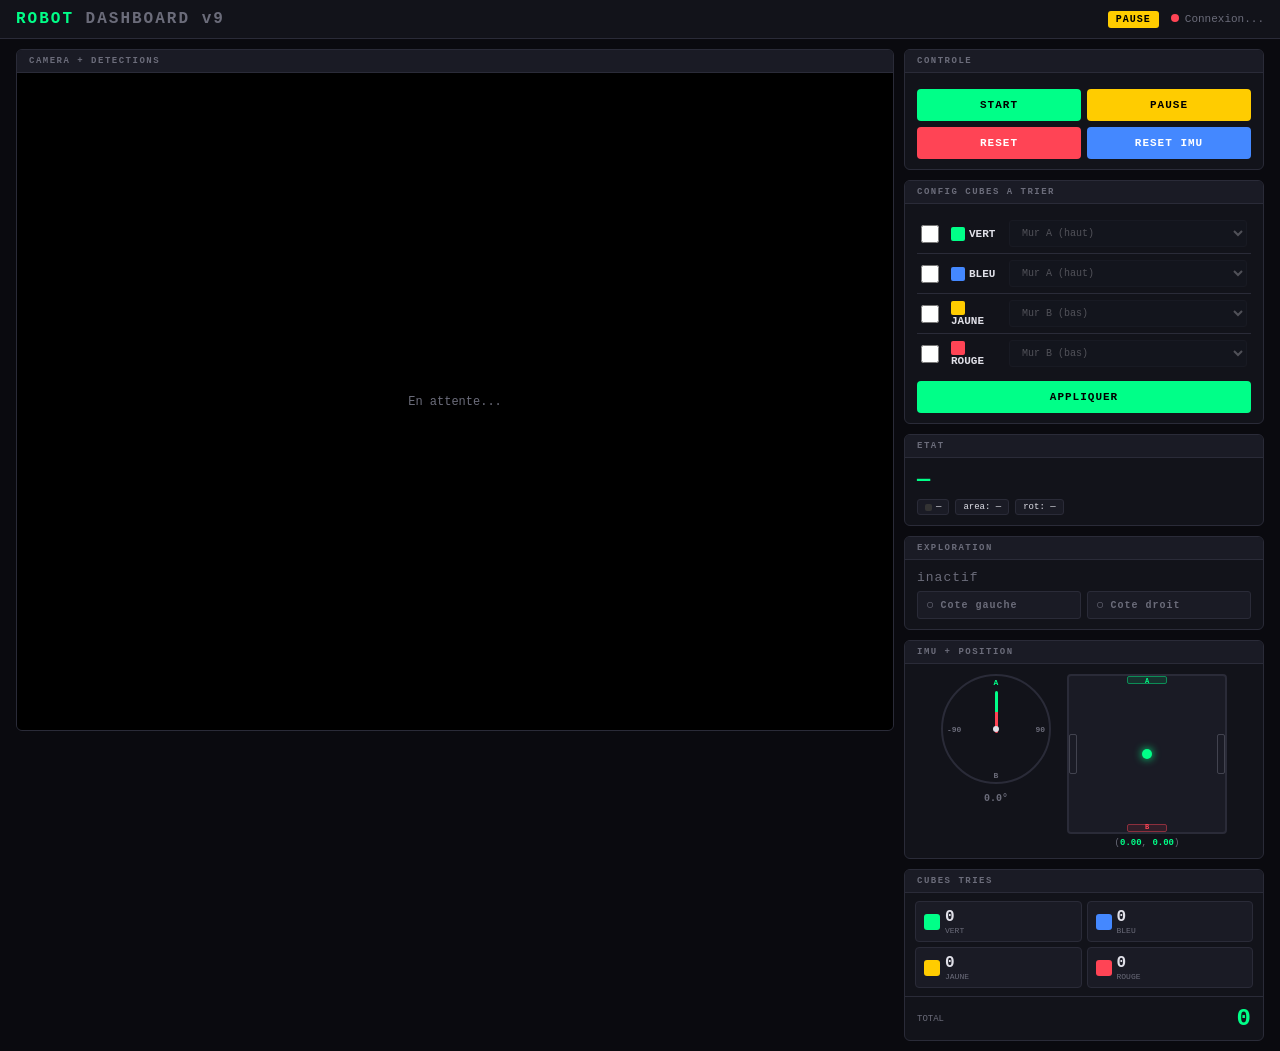
<file: src/robot_controller/web2/index.html>
<!DOCTYPE html>
<!--
  Dashboard web du robot trieur. Servi par dashboard_node sur le port 8080.

  Contenu:
    - Flux camera annote (GET /api/frame, refresh 200ms)
    - Panneaux de controle: Start / Pause / Reset / Reset IMU
    - Configuration couleurs + mapping mur de depot (POST /api/control)
    - Etat courant + carte exploration (GET /api/state, refresh 150ms)
    - Boussole IMU + mini-carte + compteurs de cubes tries

  Badge du header:
    ACTIVE (vert)  - robot en tri actif
    PAUSE  (jaune) - pause manuelle
    TERMINE (bleu) - auto-stop apres exploration complete

  Polling HTTP: pas de WebSocket, juste des fetch periodiques. Simple et
  suffisant pour 10Hz de donnees.
-->
<html lang="fr">
<head>
<meta charset="UTF-8">
<meta name="viewport" content="width=device-width, initial-scale=1.0">
<title>Robot Dashboard v9</title>
<style>
  * { margin: 0; padding: 0; box-sizing: border-box; }
  :root {
    --bg: #0a0a0f; --surface: #12131a; --surface2: #1a1b25;
    --border: #2a2b38; --text: #e0e0e8; --dim: #6b6c7a;
    --accent: #00ff88; --accent-dim: #00ff8833;
    --red: #ff4455; --blue: #4488ff; --yellow: #ffcc00; --green: #00ff88;
  }
  body { background:var(--bg); color:var(--text); font-family:'Courier New',monospace; }
  .header {
    display:flex; align-items:center; justify-content:space-between;
    padding:10px 16px; border-bottom:1px solid var(--border); background:var(--surface);
  }
  .header h1 { font-size:16px; color:var(--accent); letter-spacing:2px; }
  .header h1 span { color:var(--dim); }
  .dot { width:8px; height:8px; border-radius:50%; display:inline-block; margin-right:6px; }
  .dot.on { background:var(--green); animation:pulse 2s infinite; }
  .dot.off { background:var(--red); }
  @keyframes pulse { 0%,100%{opacity:1} 50%{opacity:0.3} }
  .conn { font-size:11px; color:var(--dim); display:flex; align-items:center; gap:12px; }
  .run-badge { padding:3px 8px; border-radius:3px; font-size:10px; font-weight:bold; letter-spacing:1px; }
  .run-badge.active { background:var(--green); color:#000; }
  .run-badge.paused { background:var(--yellow); color:#000; }
  .run-badge.done {
    background:var(--blue); color:#fff;
    animation: donePulse 1.6s ease-in-out infinite;
  }
  @keyframes donePulse {
    0%,100% { box-shadow: 0 0 0 0 rgba(68,136,255,0.6); }
    50%     { box-shadow: 0 0 0 6px rgba(68,136,255,0); }
  }
  .grid { display:grid; grid-template-columns:1fr 360px; gap:10px; padding:10px 16px; max-width:1320px; margin:0 auto; }
  .card { background:var(--surface); border:1px solid var(--border); border-radius:6px; overflow:hidden; }
  .card-head { padding:6px 12px; font-size:9px; font-weight:bold; text-transform:uppercase; letter-spacing:1.5px; color:var(--dim); border-bottom:1px solid var(--border); background:var(--surface2); }
  .cam-card { align-self:start; position:sticky; top:10px; }
  .cam-box { width:100%; aspect-ratio:4/3; background:#000; display:flex; align-items:center; justify-content:center; }
  .cam-box img { width:100%; height:100%; object-fit:contain; }
  .cam-box .wait { color:var(--dim); font-size:12px; }

  .state-box { padding:10px 12px; }
  .state-name { font-size:22px; font-weight:bold; color:var(--accent); }
  .chips { display:flex; gap:6px; margin-top:6px; flex-wrap:wrap; }
  .chip { display:inline-flex; align-items:center; gap:4px; padding:2px 7px; border-radius:3px; font-size:9px; background:var(--surface2); border:1px solid var(--border); }
  .cdot { width:7px; height:7px; border-radius:2px; }

  .imu-map { display:flex; align-items:flex-start; justify-content:center; gap:16px; padding:10px 8px; }
  .compass { position:relative; width:110px; height:110px; flex-shrink:0; }
  .c-ring { width:100%; height:100%; border:2px solid var(--border); border-radius:50%; position:relative; }
  .c-lbl { position:absolute; font-size:8px; font-weight:bold; color:var(--dim); }
  .c-lbl.n { top:2px; left:50%; transform:translateX(-50%); color:var(--accent); }
  .c-lbl.s { bottom:2px; left:50%; transform:translateX(-50%); }
  .c-lbl.e { right:4px; top:50%; transform:translateY(-50%); }
  .c-lbl.w { left:4px; top:50%; transform:translateY(-50%); }
  .needle { position:absolute; top:50%; left:50%; width:3px; height:42px; margin-left:-1.5px; margin-top:-38px; background:linear-gradient(var(--accent) 50%,var(--red) 50%); border-radius:2px; transform-origin:50% 80%; transition:transform 0.15s; }
  .c-center { position:absolute; top:50%; left:50%; width:6px; height:6px; margin:-3px; background:var(--text); border-radius:50%; }
  .hdg { text-align:center; font-size:16px; font-weight:bold; margin-top:4px; }
  .hdg span { color:var(--dim); font-size:10px; }

  .map-col { display:flex; flex-direction:column; align-items:center; }
  .arena-map { width:160px; height:160px; border:2px solid var(--border); position:relative; background:var(--surface2); border-radius:4px; }
  .arena-map .zone { position:absolute; opacity:0.5; }
  .zone-a { top:0; left:50%; transform:translateX(-50%); width:40px; height:8px; border:1px solid var(--green); background:var(--accent-dim); border-radius:2px; }
  .zone-b { bottom:0; left:50%; transform:translateX(-50%); width:40px; height:8px; border:1px solid var(--red); background:#ff445533; border-radius:2px; }
  .zone-l { left:0; top:50%; transform:translateY(-50%); width:8px; height:40px; border:1px solid var(--dim); border-radius:2px; }
  .zone-r { right:0; top:50%; transform:translateY(-50%); width:8px; height:40px; border:1px solid var(--dim); border-radius:2px; }
  .center-cross { position:absolute; top:50%; left:50%; width:6px; height:6px; margin:-3px; border:1px solid var(--dim); border-radius:50%; opacity:0.3; }
  .robot-dot { position:absolute; width:10px; height:10px; background:var(--accent); border-radius:50%; transform:translate(-50%,-50%); transition:all 0.3s; box-shadow:0 0 8px var(--accent); }
  .mlbl { position:absolute; font-size:7px; font-weight:bold; }
  .mlbl-a { top:1px; left:50%; transform:translateX(-50%); color:var(--green); }
  .mlbl-b { bottom:1px; left:50%; transform:translateX(-50%); color:var(--red); }
  .pos-info { text-align:center; font-size:9px; color:var(--dim); margin-top:4px; }
  .pos-info .val { color:var(--accent); font-weight:bold; }

  .cubes { display:grid; grid-template-columns:1fr 1fr; gap:5px; padding:8px 10px; }
  .cc { display:flex; align-items:center; gap:5px; padding:6px 8px; background:var(--surface2); border-radius:4px; border:1px solid var(--border); }
  .cb { width:16px; height:16px; border-radius:3px; }
  .cv { font-size:16px; font-weight:bold; }
  .cl { font-size:8px; color:var(--dim); text-transform:uppercase; }
  .total { padding:8px 12px; border-top:1px solid var(--border); display:flex; justify-content:space-between; align-items:center; }
  .tv { font-size:24px; font-weight:bold; color:var(--accent); }
  .tl { font-size:9px; color:var(--dim); }

  /* --- Control panel --- */
  .ctrl-box { padding:10px 12px; }
  .btn-row { display:grid; grid-template-columns:1fr 1fr; gap:6px; margin-top:6px; }
  .btn-row.full { grid-template-columns:1fr; }
  .btn {
    padding:10px 8px; border:none; border-radius:4px; font-family:inherit;
    font-weight:bold; letter-spacing:1px; text-transform:uppercase; font-size:11px;
    cursor:pointer; transition:transform 0.05s, filter 0.15s;
  }
  .btn:hover { filter:brightness(1.15); }
  .btn:active { transform:scale(0.97); }
  .btn:disabled { opacity:0.35; cursor:not-allowed; }
  .btn-start { background:var(--green); color:#000; }
  .btn-pause { background:var(--yellow); color:#000; }
  .btn-reset { background:var(--red); color:#fff; }
  .btn-imu { background:var(--blue); color:#fff; }
  .btn-apply { background:var(--accent); color:#000; width:100%; margin-top:8px; }

  /* --- Explorer panel --- */
  .xp-box { padding:10px 12px; }
  .xp-phase { font-size:13px; font-weight:bold; color:var(--accent); margin-bottom:6px; letter-spacing:1px; }
  .xp-phase.idle { color:var(--dim); font-weight:normal; }
  .xp-sides { display:grid; grid-template-columns:1fr 1fr; gap:6px; }
  .xp-side {
    display:flex; align-items:center; gap:6px; padding:5px 8px;
    background:var(--surface2); border:1px solid var(--border); border-radius:3px;
  }
  .xp-side-label { font-size:10px; font-weight:bold; letter-spacing:1px; color:var(--dim); }
  .xp-side-state { font-size:14px; }
  .xp-side.done .xp-side-state { color:var(--green); }
  .xp-side.pending .xp-side-state { color:var(--dim); }

  /* --- Config panel --- */
  .cfg-box { padding:10px 12px; }
  .cfg-row {
    display:grid; grid-template-columns:22px 50px 1fr; gap:8px;
    align-items:center; padding:6px 4px; border-bottom:1px solid var(--border);
  }
  .cfg-row:last-of-type { border-bottom:none; }
  .cfg-row input[type=checkbox] { width:18px; height:18px; accent-color:var(--accent); cursor:pointer; }
  .cfg-row .cname { font-size:11px; font-weight:bold; text-transform:uppercase; }
  .cfg-row .cswatch { width:14px; height:14px; border-radius:2px; display:inline-block; margin-right:4px; vertical-align:middle; }
  .cfg-row select {
    width:100%; padding:6px 8px; font-family:inherit; font-size:10px;
    background:var(--surface2); border:1px solid var(--border); color:var(--text);
    border-radius:3px; cursor:pointer;
  }
  .cfg-row select:disabled { opacity:0.3; cursor:not-allowed; }
  .cfg-note { font-size:9px; color:var(--dim); margin-top:6px; line-height:1.4; }

  @media(max-width:800px) { .grid{grid-template-columns:1fr;} .cam-card{grid-row:auto;} .imu-map{flex-direction:column;align-items:center;} }
</style>
</head>
<body>
<div class="header">
  <h1>ROBOT <span>DASHBOARD v9</span></h1>
  <div class="conn">
    <span class="run-badge paused" id="run-badge">PAUSE</span>
    <span><div class="dot off" id="dot"></div><span id="ct">Connexion...</span></span>
  </div>
</div>
<div class="grid">
  <div class="card cam-card">
    <div class="card-head">Camera + Detections</div>
    <div class="cam-box"><img id="cam" style="display:none"><div class="wait" id="nf">En attente...</div></div>
  </div>
  <div style="display:flex;flex-direction:column;gap:10px;">

    <div class="card">
      <div class="card-head">Controle</div>
      <div class="ctrl-box">
        <div class="btn-row">
          <button class="btn btn-start" id="btn-start">Start</button>
          <button class="btn btn-pause" id="btn-pause">Pause</button>
        </div>
        <div class="btn-row" style="margin-top:6px;">
          <button class="btn btn-reset" id="btn-reset">Reset</button>
          <button class="btn btn-imu" id="btn-imu">Reset IMU</button>
        </div>
      </div>
    </div>

    <div class="card">
      <div class="card-head">Config cubes a trier</div>
      <div class="cfg-box">
        <div class="cfg-row">
          <input type="checkbox" id="chk-green">
          <span class="cname"><span class="cswatch" style="background:#00ff88"></span>Vert</span>
          <select id="sel-green"><option value="0">Mur A (haut)</option><option value="180">Mur B (bas)</option></select>
        </div>
        <div class="cfg-row">
          <input type="checkbox" id="chk-blue">
          <span class="cname"><span class="cswatch" style="background:#4488ff"></span>Bleu</span>
          <select id="sel-blue"><option value="0">Mur A (haut)</option><option value="180">Mur B (bas)</option></select>
        </div>
        <div class="cfg-row">
          <input type="checkbox" id="chk-yellow">
          <span class="cname"><span class="cswatch" style="background:#ffcc00"></span>Jaune</span>
          <select id="sel-yellow"><option value="180">Mur B (bas)</option><option value="0">Mur A (haut)</option></select>
        </div>
        <div class="cfg-row">
          <input type="checkbox" id="chk-red">
          <span class="cname"><span class="cswatch" style="background:#ff4455"></span>Rouge</span>
          <select id="sel-red"><option value="180">Mur B (bas)</option><option value="0">Mur A (haut)</option></select>
        </div>
        <button class="btn btn-apply" id="btn-apply">Appliquer</button>
      </div>
    </div>

    <div class="card">
      <div class="card-head">Etat</div>
      <div class="state-box">
        <div class="state-name" id="sn">&mdash;</div>
        <div class="chips">
          <div class="chip"><div class="cdot" id="td" style="background:#333"></div><span id="tt">&mdash;</span></div>
          <div class="chip"><span id="at">area: &mdash;</span></div>
          <div class="chip" title="rotation accumulee dans CHERCHER / seuil auto-stop"><span id="crot">rot: &mdash;</span></div>
        </div>
      </div>
    </div>

    <div class="card">
      <div class="card-head">Exploration</div>
      <div class="xp-box">
        <div class="xp-phase idle" id="xp-phase">inactif</div>
        <div class="xp-sides">
          <div class="xp-side pending" id="xp-left">
            <span class="xp-side-state" id="xp-left-state">&#9675;</span>
            <span class="xp-side-label">Cote gauche</span>
          </div>
          <div class="xp-side pending" id="xp-right">
            <span class="xp-side-state" id="xp-right-state">&#9675;</span>
            <span class="xp-side-label">Cote droit</span>
          </div>
        </div>
      </div>
    </div>

    <div class="card">
      <div class="card-head">IMU + Position</div>
      <div class="imu-map">
        <div>
          <div class="compass">
            <div class="c-ring">
              <div class="c-lbl n">A</div><div class="c-lbl s">B</div>
              <div class="c-lbl e">90</div><div class="c-lbl w">-90</div>
            </div>
            <div class="needle" id="ndl"></div><div class="c-center"></div>
          </div>
          <div class="hdg"><span id="hv">0.0</span><span>&deg;</span></div>
        </div>
        <div class="map-col">
          <div class="arena-map">
            <div class="zone zone-a"></div><div class="zone zone-b"></div>
            <div class="zone zone-l"></div><div class="zone zone-r"></div>
            <div class="center-cross"></div>
            <div class="mlbl mlbl-a">A</div><div class="mlbl mlbl-b">B</div>
            <div class="robot-dot" id="rdot" style="left:50%;top:50%;"></div>
          </div>
          <div class="pos-info">(<span class="val" id="px">0.00</span>, <span class="val" id="py">0.00</span>)</div>
        </div>
      </div>
    </div>

    <div class="card">
      <div class="card-head">Cubes tries</div>
      <div class="cubes">
        <div class="cc"><div class="cb" style="background:#00ff88"></div><div><div class="cv" id="cg">0</div><div class="cl">Vert</div></div></div>
        <div class="cc"><div class="cb" style="background:#4488ff"></div><div><div class="cv" id="cb">0</div><div class="cl">Bleu</div></div></div>
        <div class="cc"><div class="cb" style="background:#ffcc00"></div><div><div class="cv" id="cy">0</div><div class="cl">Jaune</div></div></div>
        <div class="cc"><div class="cb" style="background:#ff4455"></div><div><div class="cv" id="cr">0</div><div class="cl">Rouge</div></div></div>
      </div>
      <div class="total"><div class="tl">TOTAL</div><div class="tv" id="tot">0</div></div>
    </div>

  </div>
</div>
<script>
const CM = {red:'#ff4455', green:'#00ff88', blue:'#4488ff', yellow:'#ffcc00'};
const COLORS = ['green', 'blue', 'yellow', 'red'];
const host = window.location.hostname || '11.255.255.201';
const API = `http://${host}:8080`;
let ok = false;

// Libelles fr des phases EXPLORER (affichees dans la carte Exploration)
const XP_LABELS = {
  'GOTO_LEFT':    'Aller vers LEFT_QUAD',
  'ADV_LEFT':     'Avance vers LEFT_QUAD',
  'SCAN_L1':      'Scan gauche 1/2 (90 -> 0)',
  'SCAN_L2':      'Scan gauche 2/2 (0 -> 180)',
  'DONE_LEFT':    'Cote gauche termine',
  'GOTO_RIGHT':   'Aller vers RIGHT_QUAD',
  'ADV_RIGHT':    'Avance vers RIGHT_QUAD',
  'SCAN_R1':      'Scan droite 1/2 (-90 -> -180)',
  'SCAN_R2':      'Scan droite 2/2 (-180 -> 0)',
  'DONE_RIGHT':   'Cote droit termine',
  'GOTO_CENTER':  'Retour vers centre',
  'ADV_CENTER':   'Avance retour centre',
  'FINAL_ORIENT': 'Orientation finale (face A)',
  'DONE_ALL':     'Termine',
};

async function postJSON(path, payload) {
  try {
    await fetch(`${API}${path}`, {
      method: 'POST',
      headers: {'Content-Type': 'application/json'},
      body: JSON.stringify(payload || {}),
    });
  } catch (e) { console.error('POST ' + path + ' failed', e); }
}

function buildConfig() {
  const sorting = [];
  const mapping = {};
  for (const c of COLORS) {
    if (document.getElementById('chk-' + c).checked) {
      sorting.push(c);
      mapping[c] = parseFloat(document.getElementById('sel-' + c).value);
    }
  }
  return { sorting, mapping };
}

function wireButtons() {
  document.getElementById('btn-start').addEventListener('click',
    () => postJSON('/api/control', {action: 'start'}));
  document.getElementById('btn-pause').addEventListener('click',
    () => postJSON('/api/control', {action: 'pause'}));
  document.getElementById('btn-reset').addEventListener('click', () => {
    if (confirm('Reset complet? (stop + compteurs a 0 + servo ouvert)')) {
      postJSON('/api/control', {action: 'reset'});
    }
  });
  document.getElementById('btn-imu').addEventListener('click', () => {
    if (confirm('Re-zeroter l IMU maintenant? (le cap actuel deviendra le nouveau 0)')) {
      postJSON('/api/imu_reset', {});
    }
  });
  document.getElementById('btn-apply').addEventListener('click', () => {
    const cfg = buildConfig();
    if (cfg.sorting.length === 0) {
      alert('Coche au moins une couleur.');
      return;
    }
    postJSON('/api/control', {action: 'config', ...cfg});
  });

  // Active/desactive les selects selon les cases cochees
  for (const c of COLORS) {
    document.getElementById('chk-' + c).addEventListener('change', (e) => {
      document.getElementById('sel-' + c).disabled = !e.target.checked;
    });
    document.getElementById('sel-' + c).disabled = true;
  }
}

async function poll() {
  try {
    const r = await fetch(`${API}/api/state`);
    const d = await r.json();
    if (!ok) {
      ok = true;
      document.getElementById('dot').className = 'dot on';
      document.getElementById('ct').textContent = 'Connecte';
    }
    const s = d.state || {};

    // Badge: 3 etats - ACTIVE (en cours), TERMINE (auto-stop), PAUSE (manuel)
    const badge = document.getElementById('run-badge');
    if (s.active === true) {
      badge.className = 'run-badge active';
      badge.textContent = 'ACTIVE';
    } else if (s.auto_stopped === true) {
      badge.className = 'run-badge done';
      badge.textContent = 'TERMINE';
    } else {
      badge.className = 'run-badge paused';
      badge.textContent = 'PAUSE';
    }

    document.getElementById('sn').textContent = s.state || '—';
    const tg = s.target || null;
    document.getElementById('td').style.background = tg ? (CM[tg] || '#333') : '#333';
    document.getElementById('tt').textContent = tg || '—';
    document.getElementById('at').textContent = 'area: ' + (s.last_area || 0);
    const rot = s.chercher_rot || 0;
    const maxRot = s.auto_stop_deg || 720;
    document.getElementById('crot').textContent = 'rot: ' + rot + '/' + maxRot + '°';

    // Exploration: phase courante + statut des 2 cotes
    const xpPhase = s.explorer_phase || null;
    const xpEl = document.getElementById('xp-phase');
    const inExplorer = (s.state === 'EXPLORER' || s.state === 'EXPLORER_RETURN_CENTER');
    if (xpPhase && inExplorer) {
      xpEl.className = 'xp-phase';
      xpEl.textContent = XP_LABELS[xpPhase] || xpPhase;
    } else {
      xpEl.className = 'xp-phase idle';
      xpEl.textContent = inExplorer ? (XP_LABELS[xpPhase] || xpPhase || 'en cours') : 'inactif';
    }
    const lEl = document.getElementById('xp-left');
    const rEl = document.getElementById('xp-right');
    if (s.left_explored) {
      lEl.className = 'xp-side done';
      document.getElementById('xp-left-state').innerHTML = '&#10003;';
    } else {
      lEl.className = 'xp-side pending';
      document.getElementById('xp-left-state').innerHTML = '&#9675;';
    }
    if (s.right_explored) {
      rEl.className = 'xp-side done';
      document.getElementById('xp-right-state').innerHTML = '&#10003;';
    } else {
      rEl.className = 'xp-side pending';
      document.getElementById('xp-right-state').innerHTML = '&#9675;';
    }
    document.getElementById('hv').textContent = (d.imu || 0).toFixed(1);
    document.getElementById('ndl').style.transform = 'rotate(' + (d.imu || 0) + 'deg)';
    const ax = s.odom_x || 0, ay = s.odom_y || 0;
    const mapX = ((ax + 1.2) / 2.4) * 100, mapY = ((1.2 - ay) / 2.4) * 100;
    document.getElementById('rdot').style.left = Math.max(5, Math.min(95, mapX)) + '%';
    document.getElementById('rdot').style.top = Math.max(5, Math.min(95, mapY)) + '%';
    document.getElementById('px').textContent = ax.toFixed(2);
    document.getElementById('py').textContent = ay.toFixed(2);
    const so = s.sorted || {};
    document.getElementById('cg').textContent = so.green || 0;
    document.getElementById('cb').textContent = so.blue || 0;
    document.getElementById('cy').textContent = so.yellow || 0;
    document.getElementById('cr').textContent = so.red || 0;
    document.getElementById('tot').textContent = s.total || 0;
  } catch (e) {
    if (ok) {
      ok = false;
      document.getElementById('dot').className = 'dot off';
      document.getElementById('ct').textContent = 'Deconnecte';
    }
  }
}

async function frame() {
  try {
    const r = await fetch(`${API}/api/frame`);
    const b = await r.text();
    if (b) {
      document.getElementById('cam').src = 'data:image/jpeg;base64,' + b;
      document.getElementById('cam').style.display = 'block';
      document.getElementById('nf').style.display = 'none';
    }
  } catch (e) {}
}

wireButtons();
setInterval(poll, 150);
setInterval(frame, 200);
</script>
</body>
</html>
</file>
